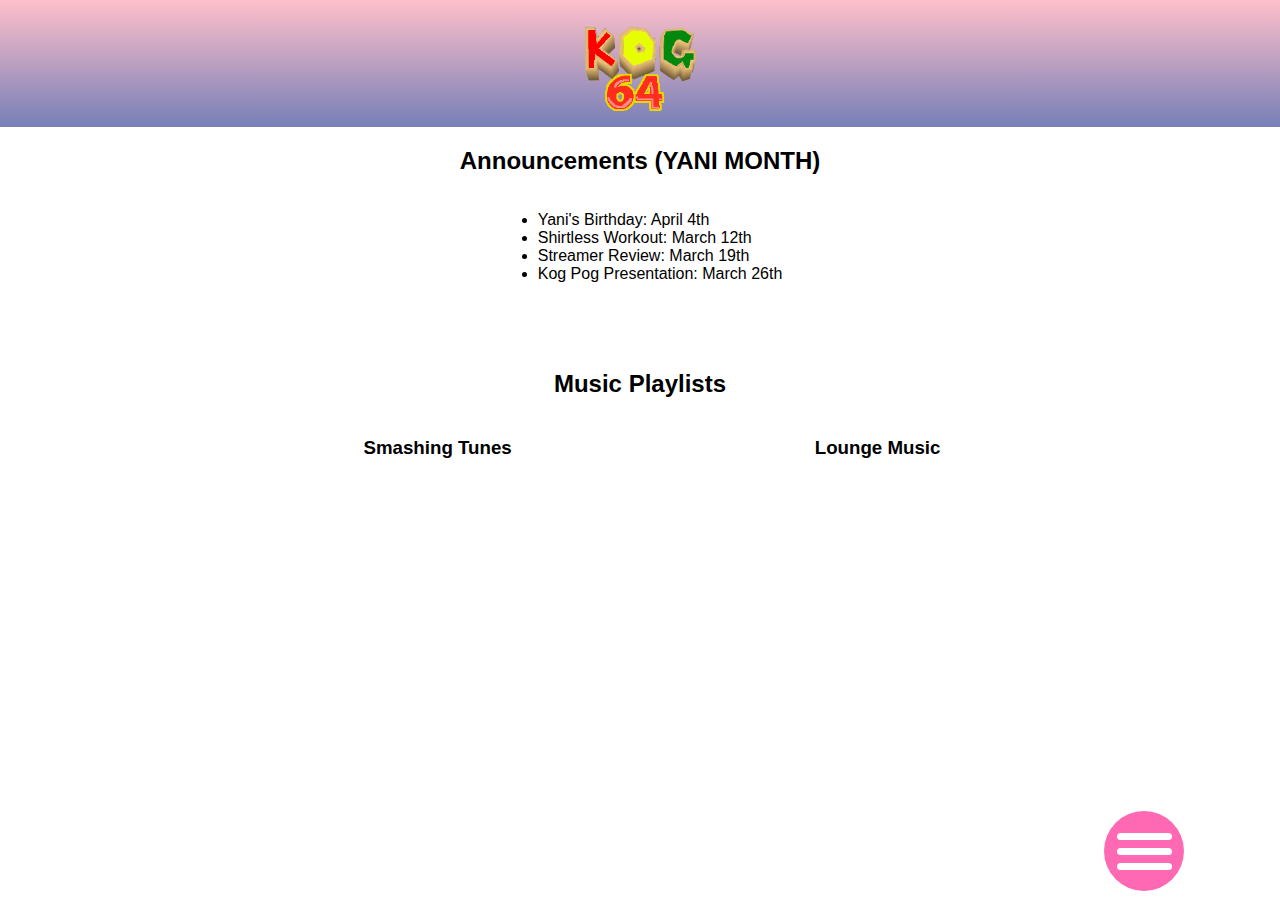
<file: index.html>
<!DOCTYPE html>
<html>
<head>
	<link rel="icon" href="logo.png">
	<link rel="stylesheet" href="MyWebsite.css" >

	<title>KoG64 - Main</title>
</head>
<body>
	<div class="top-page">
		<img src="Icon.png" class="logo">
	</div>

	<div class="menu-button">
		<div class="burger"></div>
	</div>
<div class="list"><a href="https://kog64.github.io/AboutMe/" class="list-content">About Me</a><a href="https://kog64.github.io/Merch/" class="list-content">Merch</a><a href="" class="list-content">TBD</a></div>

	<div class="twitch">
		
	</div>

	<div class="panel">
		<h2 class="panelTitle"><b>Announcements (YANI MONTH)</b></h2>
		<ul>
			<li>Yani's Birthday: April 4th</li>
			<li>Shirtless Workout: March 12th</li>
			<li>Streamer Review: March 19th</li>
			<li>Kog Pog Presentation: March 26th</li>
		</ul>
	</div>

	<div class="panel">
		<h2 class="playlistPanelTitle"><b>Music Playlists</b></h2>
		<div class="row">
			<div class="playlist-content">
		<h3 class="playlistPanelTitle"><b>Smashing Tunes</b></h3>
		<iframe id="playlist" width="400" height="230" src="https://www.youtube.com/embed/videoseries?list=PL6_rQo4KWi4BdGz4VCtxZk0_7qqZGxuG2" frameborder="0" allow="accelerometer; autoplay; clipboard-write; encrypted-media; gyroscope; picture-in-picture" allowfullscreen></iframe>
	</div>
		<br>
		<div class="playlist-content">
		<h3 class="playlistPanelTitle"><b>Lounge Music</b></h3>
		<iframe id="playlist" width="400" height="230" src="https://www.youtube.com/embed/cideoseries?list=PL6_rQo4KWi4BS2lH6mzCm5vb6L2AUijfe" frameborder="0" allow="accelerometer; autoplay; clipboard-write; encrypted-media; gyroscope; picture-in-picture" allowfullscreen></iframe>
	</div>
</div>
	</div>

	<script src="MyWebsite.js"></script> 
</body>
</html>
</file>
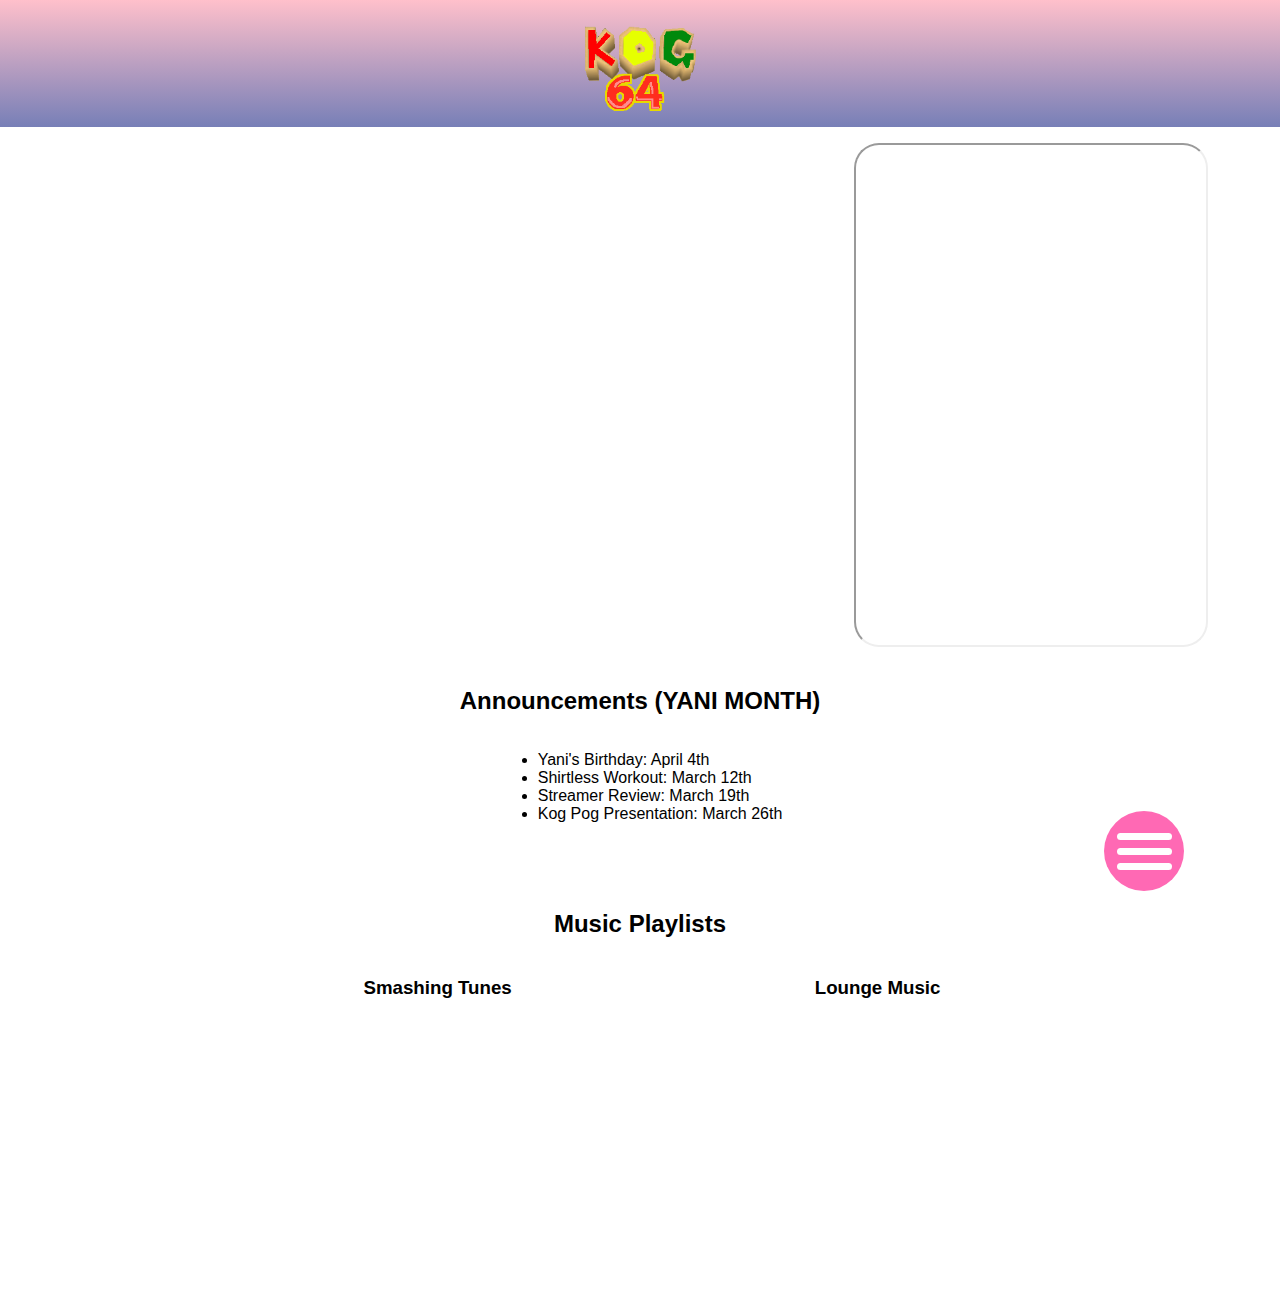
<file: MyWebsite.html>
<!DOCTYPE html>
<html>
<head>
	<link rel="icon" href="logo.png">
	<link rel="stylesheet" href="MyWebsite.css" >

	<title>KoG64 - Main</title>
</head>
<body>
	<div class="top-page">
		<img src="Icon.png" class="logo">
	</div>


	<div class="menu-button">
		<div class="burger"></div>
	</div>
<div class="list"><a href="" class="list-content">About Me</a><a href="" class="list-content">Discord</a><a href="" class="list-content">Merch</a></div>

	<div class="twitch">
		<p id="stream"><iframe src="https://player.twitch.tv/?channel=kog64&parent=venus.cs.qc.cuny.edu" frameborder="0" allowfullscreen="true" scrolling="no" height="461" width="750"></iframe>
		</p>

    	<p id="chat">
			<iframe src="https://www.twitch.tv/embed/kog64/chat?parent=venus.cs.qc.cuny.edu" height="500" width="350">
			</iframe>
		</p>
	</div>

	<div class="panel">
		<h2 class="panelTitle"><b>Announcements (YANI MONTH)</b></h2>
		<ul>
			<li>Yani's Birthday: April 4th</li>
			<li>Shirtless Workout: March 12th</li>
			<li>Streamer Review: March 19th</li>
			<li>Kog Pog Presentation: March 26th</li>
		</ul>
	</div>

	<div class="panel">
		<h2 class="playlistPanelTitle"><b>Music Playlists</b></h2>
		<div class="row">
			<div class="playlist-content">
		<h3 class="playlistPanelTitle"><b>Smashing Tunes</b></h3>
		<iframe id="playlist" width="400" height="230" src="https://www.youtube.com/embed/videoseries?list=PL6_rQo4KWi4BdGz4VCtxZk0_7qqZGxuG2" frameborder="0" allow="accelerometer; autoplay; clipboard-write; encrypted-media; gyroscope; picture-in-picture" allowfullscreen></iframe>
	</div>
		<br>
		<div class="playlist-content">
		<h3 class="playlistPanelTitle"><b>Lounge Music</b></h3>
		<iframe id="playlist" width="400" height="230" src="https://www.youtube.com/embed/cideoseries?list=PL6_rQo4KWi4BS2lH6mzCm5vb6L2AUijfe" frameborder="0" allow="accelerometer; autoplay; clipboard-write; encrypted-media; gyroscope; picture-in-picture" allowfullscreen></iframe>
	</div>
</div>
	</div>

	<script src="MyWebsite.js"></script> 
</body>
</html>
</file>
<file: MyWebsite.css>
body{
	background: url(https://i.pinimg.com/originals/3d/60/c2/3d60c2551d93f8c4ea2c3206e3830490.png) fixed;
	background-size: contain;
	margin: 0;
	font-family: sans-serif;
}
.logo{
	width: 25%;
	height: 25%;
}
.top-page{
	align-items: center;
	justify-content: center;
	display: flex;
	background: linear-gradient(pink,rgba(119,127,183)); 
}
.panel{
	display: flex;
	flex-direction: column;
	align-items: center;
	justify-content: center;
	background-color: rgba(255, 255, 255, 0.7);
	margin-right: 15%;
	margin-left: 15%;
	margin-bottom: 3%;
	border-radius: 25px;	
	padding-bottom: 1%;
	font: monospace;

}
.playlist-content{
	margin-left: 2.5%;
	margin-right: 2.5%;
	display: flex;
	flex-direction: column;
	align-items: center;
	justify-content: center;
}
.twitch{
	display: flex;
	align-items: center;
	justify-content: center;

}
#stream{
	border-radius: 25px;
	padding-right: 2.5%;
	transition: all .5s ease-in-out;
}
#chat{
	border-radius: 25px;
	transition: all .5s ease-in-out;
}
.row{
	display: flex;
	padding-right: 5%;
}
#playlist{
	border-radius: 25px;
}
.menu-button{
	background-color: hotpink;
	width: 80px;
	height: 80px;
	position: relative;
	align-items: center;
	justify-content: center;
	display: flex;
	position: fixed;
	bottom: 1%;
	right: 7.5%;
	border-radius: 50%;
	z-index: 15;
	text-decoration: none;
}
.burger{
	width: 55px;
	height: 7px;
	background-color: white;
	border-radius: 5px;
	transition: all .5s ease-in-out;
}
.burger::before,
.burger::after{
	content: '';
	position: absolute;
	object-position: fixed;
	width: 55px;
	height: 7px;
	background-color: white;
	border-radius: 5px;
	transition: all .5s ease-in-out;
}
.burger::before{
	transition: all .5s ease-in-out;
	transform: translateY(-15px);
}
.burger::after{
	transition: all .5s ease-in-out;
	transform: translateY(15px);
}

.menu-button.open .burger{

	background: transparent;
	box-shadow: none;
}
.menu-button.open .burger::before{
	transform: rotate(225deg);
	box-shadow: none;
}
.menu-button.open .burger::after{
	transform: rotate(-225deg);
	box-shadow: none;
}
.list{
	transform-origin: bottom;
	transform: scale(0.1, 0.1);
	width: 15%;
	position: fixed;
	flex-direction: column;
	bottom: 12.5%;
	right: 3%;
	z-index: 10;
	opacity: 0%;
	transition: all .5s ease-in-out;
}
.list-content{
	display: flex;
	color: white;
	background-color: hotpink;
	margin-bottom: 5%;
	text-decoration: none;
	padding: 10%;
	justify-content: center;
	border-radius: 25px;
	right: 3%;
	bottom: 10%;
	transition: all .5s ease-in-out;
}
.scaled{
	transform: scale(1, 1);
	transform-origin: bottom;
	transition: all .5s ease-in-out;
	opacity: 100%;
}
iframe{
	border-radius: 25px;
}
</file>
